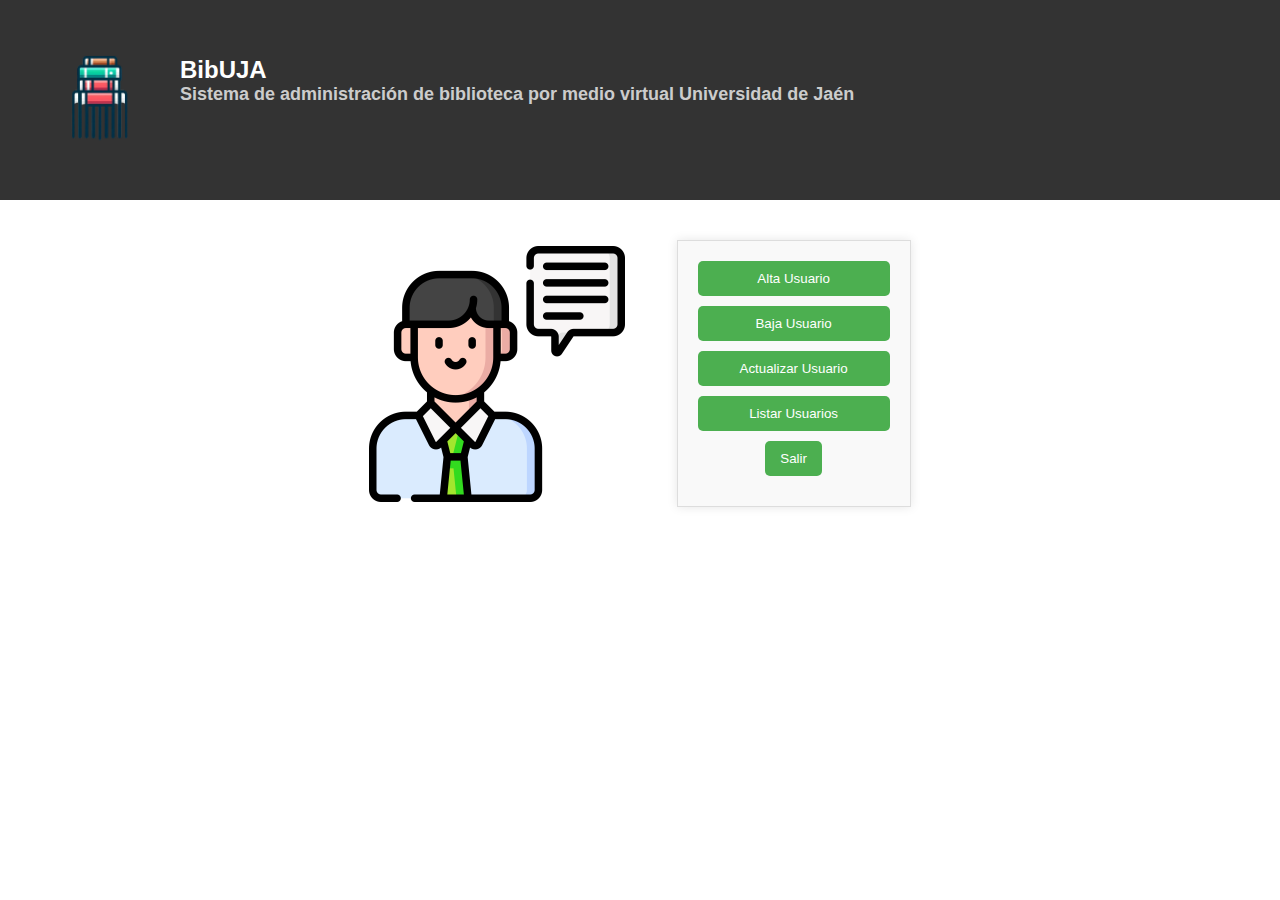
<file: html/adminis.html>
<!DOCTYPE html>
<html lang="es">
<head>
    <meta charset="UTF-8">
    <meta name="viewport" content="width=device-width, initial-scale=1.0">
    <title>BibUJA - Sistema de administración de biblioteca</title>
    <link rel="stylesheet" href="../css/stylesAdmin.css">
</head>
<body>
    <header>
        <div class="logo">
            <img src="../images/logo.png" alt="Logo App">
        </div>
        <div class="title">
            <br><br>
            <h1>BibUJA</h1>
            <h2>Sistema de administración de biblioteca por medio virtual Universidad de Jaén</h2>
        </div>
    </header>
    <center>
        <div class="containers">
            <img src="../images/Administrador.png" alt="Logo Administrador">
            <div class="container">
                <button id="createUser">Alta Usuario</button>
                <button id="deleteUser">Baja Usuario</button>
                <button id="updateUser">Actualizar Usuario</button>
                <button id="listUsers">Listar Usuarios</button>
                <button id="exit">Salir</button>
            </div>
        </div>
    </center>

    <script src="../js/scriptAdmin.js"></script>
</body>
</html>
</file>
<file: css/stylesAdmin.css>
body {
    font-family: Arial, sans-serif;
    margin: 0;
    padding: 0;
}

header {
    background-color: #333;
    color: #fff;
    padding: 20px;
    text-align: center;
    display: flex;
}

.title{
    display: block;
    text-align: left;
}
.logo {
    width: 140px;
    height: 140px;
    margin: 10px;
}

.logo img {
    width: 100%;
    height: 100%;
}

h1, h2 {
    margin: 0;
}

h1 {
    font-size: 24px;
}

h2 {
    font-size: 18px;
    color: #ccc;
}
.containers img{
    height: 20vw;
    margin-right: 4vw;
}

.containers{
    display: inline-flex;
    justify-content: center;
    width: 70vw;
    margin: 40px auto;
    align-items: center;
    
}
.container {
    width: 15vw;
    padding: 20px;
    background-color: #f9f9f9;
    border: 1px solid #ddd;
    box-shadow: 0 0 10px rgba(0, 0, 0, 0.1);
}

.container button {
    width: 100%;
    margin-bottom: 10px;
    padding: 10px;
    border: none;
    border-radius: 5px;
    background-color: #4CAF50;
    color: #fff;
    cursor: pointer;
}

.container button#exit {
    width: 30%;
}

.container button:hover {
    background-color: #3e8e41;
}
</file>
